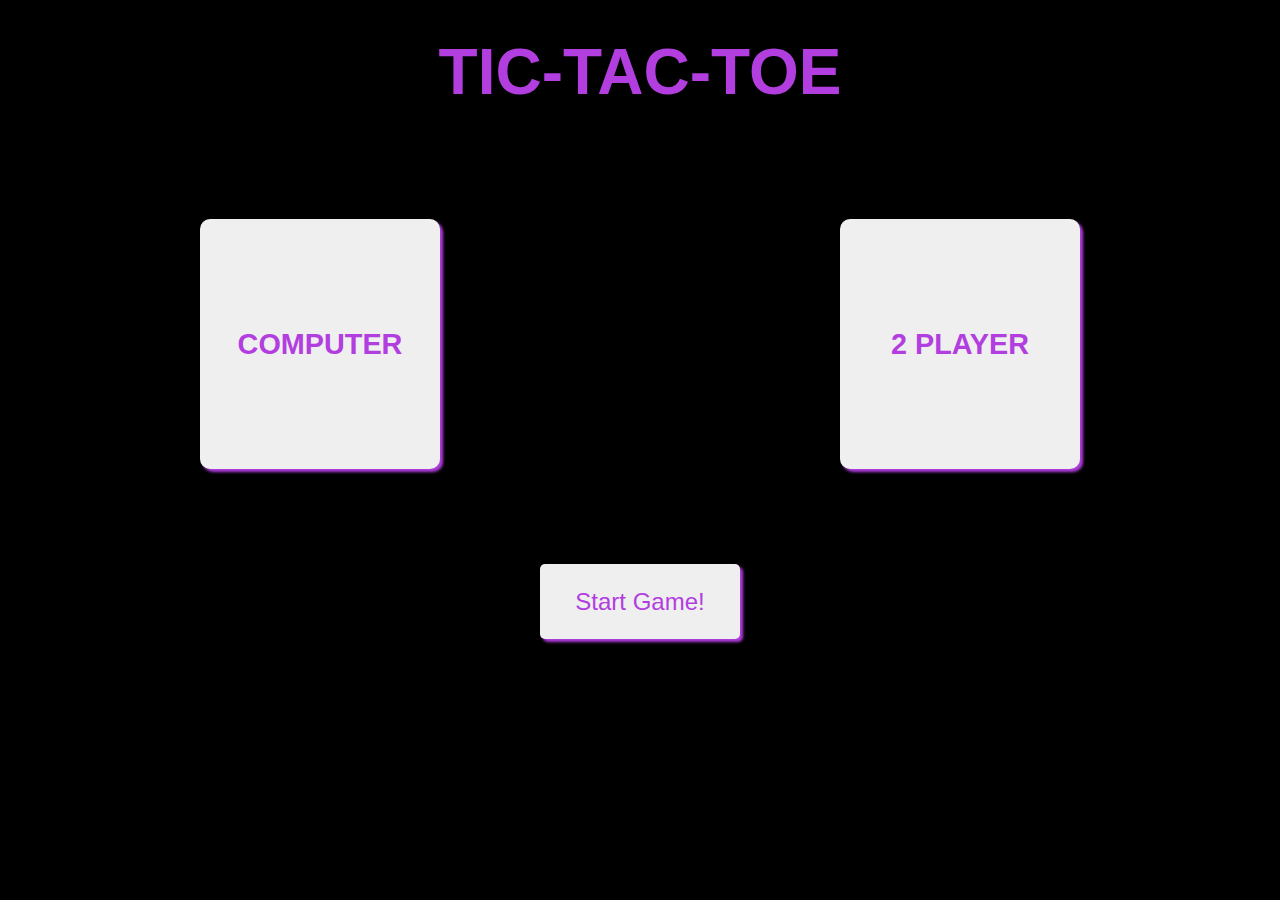
<file: index.html>
<!DOCTYPE html>
<html lang="en">
<head>
    <meta charset="UTF-8">
    <meta name="viewport" content="width=device-width, initial-scale=1.0">
    <title>TIC-TAC-TOE</title>
    <link rel="stylesheet" href="style.css">
</head>
<body>
    <header>
        <h1>TIC-TAC-TOE</h1>
    </header>
    <div class="container">
        <div class="playeroption">
            <button class="option">COMPUTER</button>
            <button class="option">2 PLAYER</button>
        </div>
        <div class="start-div">
            <a href="">
                <button class="start">
                    Start Game!
                </button>
            </a>
        </div>
    </div>
    <script src="main.js"></script>
</body>
</html>
</file>
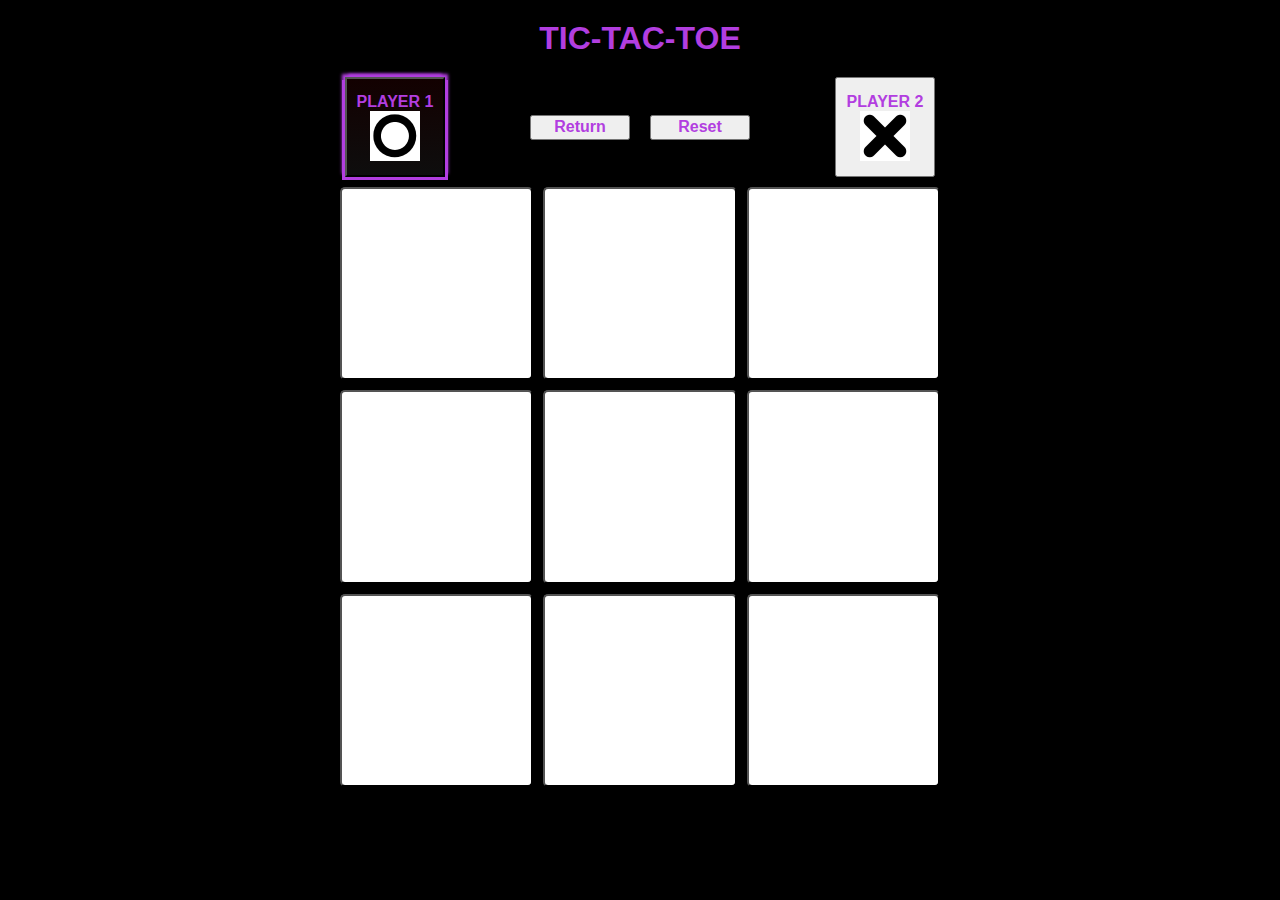
<file: COMPUTER/index.html>
<!DOCTYPE html>
<html lang="en">
<head>
    <meta charset="UTF-8">
    <meta name="viewport" content="width=device-width, initial-scale=1.0">
    <title>TIC-TAC-TOE</title>
    <link rel="stylesheet" href="style.css">
</head>
<body>
    <!-- this is header -->
    <header>
        <h1>TIC-TAC-TOE</h1>
    </header>
    <div class="players">
        <button class="player1">PLAYER 1
            <div class="player1Img"></div>
        </button>
        <a href=""><button class="back"><a href="/index.html" style="text-decoration: none;">Return</a></button></a>
        <button class="reset">Reset</button>
        <button class="player2">PLAYER 2
            <div class="player2Img"></div>
        </button>
    </div>
    <div class="main">
        <div class="board">
            <button class="cell"></button>
            <button class="cell"></button>
            <button class="cell"></button>
            <button class="cell"></button>
            <button class="cell"></button>
            <button class="cell"></button>
            <button class="cell"></button>
            <button class="cell"></button>
            <button class="cell"></button>
        </div>
    </div>
    <script src="main.js"></script>
</body>
</html>
</file>
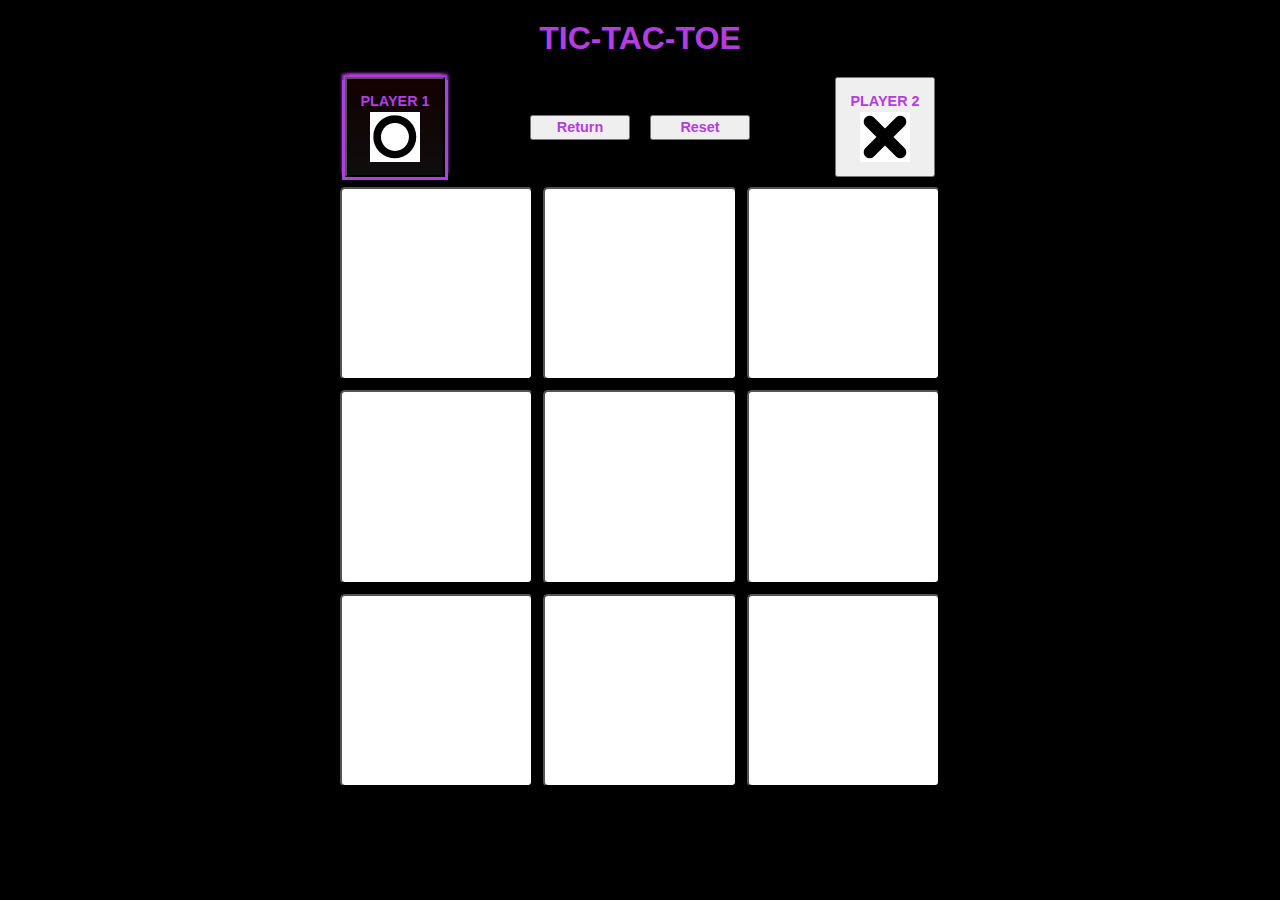
<file: PLAYER/index.html>
<!DOCTYPE html>
<html lang="en">
<head>
    <meta charset="UTF-8">
    <meta name="viewport" content="width=device-width, initial-scale=1.0">
    <title>TIC-TAC-TOE</title>
    <link rel="stylesheet" href="style.css">
</head>
<body>
    <div class="msg">
        <div class="msg-container"></div>
    </div>
    <header>
        <h1>TIC-TAC-TOE</h1>
    </header>
    <div class="players">
        <button class="player1">PLAYER 1
            <div class="player1Img"></div>
        </button>
        <a href=""><button class="back"><a href="/index.html" style="text-decoration: none;">Return</a></button></a>
        <button class="reset">Reset</button>
        <button class="player2">PLAYER 2
            <div class="player2Img"></div>
        </button>
    </div>
    <div class="main">
        <div class="board">
            <button class="cell"></button>
            <button class="cell"></button>
            <button class="cell"></button>
            <button class="cell"></button>
            <button class="cell"></button>
            <button class="cell"></button>
            <button class="cell"></button>
            <button class="cell"></button>
            <button class="cell"></button>
        </div>
    </div>
    <script src="main.js"></script>
</body>
</html>
</file>
<file: style.css>
*{
    margin: 0;
    padding:0;
    color:#B23EE0;
    font-family:'Public Pixel','Lucida Sans', 'Lucida Sans Regular', 'Lucida Grande', 'Lucida Sans Unicode', Geneva, Verdana, sans-serif;
}
body{
    background-color: black;
}
header{
    text-align: center;
    padding: 35px;
    font-size: 2rem;
}
.playeroption{
    height: 400px;
    display: flex;
    justify-content: center;
    align-items: center;
}
button{
    box-shadow: #B23EE0 3px 3px 3px;
}
.option{
    border-radius: 10px;
    width: 250px;
    height: 250px;
    font-size: 1.8rem;
    font-weight: bold;
    margin:0 200px;
    border :none;
}
.computer{
    box-shadow: #B23EE0 3px 3px,#B23EE0 -3px 3px,#B23EE0 -3px -3px 3px,#B23EE0 3px -3px 3px;
    background: linear-gradient(rgba(95, 3, 3, 0.2),rgba(70, 68, 68, 0.2));
}
.player2{
    box-shadow: #B23EE0 3px 3px,#B23EE0 -3px 3px,#B23EE0 -3px -3px 3px,#B23EE0 3px -3px 3px;
    background: linear-gradient(rgba(95, 3, 3, 0.2),rgba(70, 68, 68, 0.2));
}
.start-div{
    text-align: center;
    height:100px;
}
.start{
    margin: 20px;
    width: 200px;
    height: 75px;
    border-radius: 5px;
    border: none;
    font-size: 1.5rem;
}
.start:hover{
    box-shadow: #B23EE0 3px 3px,#B23EE0 -3px 3px,#B23EE0 -3px -3px 3px,#B23EE0 3px -3px 3px;
    background: linear-gradient(rgba(95, 3, 3, 0.2),rgba(70, 68, 68, 0.2));
}
</file>
<file: COMPUTER/style.css>
*{
    margin: 0;
    padding: 0;
    color:#B23EE0;
    font-family:'Public Pixel','Lucida Sans', 'Lucida Sans Regular', 'Lucida Grande', 'Lucida Sans Unicode', Geneva, Verdana, sans-serif;
}
body{
    background-color: black;
}
header{
    text-align: center;
    padding: 20px 0;
}
.players{
    display: flex;
    justify-content: center;
    align-items: center;
}
button{
    height: 25px;
    font-size: 1rem;
    font-weight: bold;
    width: 100px;
}
.back,.reset{
    margin:0 10px;
}
.back:hover,.reset:hover{
    box-shadow: #B23EE0 3px 3px,#B23EE0 -3px 3px,#B23EE0 -3px -3px 3px,#B23EE0 3px -3px 3px;
    background: linear-gradient(rgba(95, 3, 3, 0.2),rgba(70, 68, 68, 0.2));
}
.player1{
    height: 100px;
    width: 100px;
    display: flex;
    margin-right: 75px;
    flex-direction: column;
    align-items: center;
    justify-content: center;
}
.player1Img{
    height: 50px;
    width: 50px;
    background-image: url("/circle.png");
    background-size: contain;
    background-position: center center;
}
.player-selected{
    box-shadow: #B23EE0 3px 3px,#B23EE0 -3px 3px,#B23EE0 -3px -3px 3px,#B23EE0 3px -3px 3px;
    background: linear-gradient(rgba(95, 3, 3, 0.2),rgba(70, 68, 68, 0.2));
}
.player2{
    height: 100px;
    width: 100px;
    display: flex;
    flex-direction: column;
    align-items: center;
    justify-content: center;
    margin-left: 75px;
}
.player2Img{
    height: 50px;
    width: 50px;
    background-color: white;
    background-image: url("/cross.png");
    background-size: contain;
    background-position: center center;
}
.main{
    display: flex;
    justify-content: center;
}
.board{
    text-align: center;
    width: 600px;
    height: 600px;
    padding: 10px;
    display: grid;
    grid-template-columns: auto auto auto;
    column-gap: 10px;
    row-gap: 10px;
    grid-template-rows: auto auto auto;
}
.cell{
    border-radius: 5px;
    width: 100%;
    height: 100%;
    background-color: white;
    color: transparent;
}
.X{
    background-position: center center;
    background-image: url("/cross.png");
    background-size: contain;
}
.O{
    background-position: center center;
    background-image: url("/circle.png");
    background-size: contain;
}

.winX{
    background-image: linear-gradient(rgba(0,0,0,0.5),rgba(0,0,0,.5)),url(/cross.png);
}
.winO{
    background-image: linear-gradient(rgba(0,0,0,0.5),rgba(0,0,0,.5)),url(/circle.png);
}
</file>
<file: PLAYER/style.css>
*{
    margin: 0;
    padding: 0;
    color:#B23EE0;
    font-family:'Public Pixel','Lucida Sans', 'Lucida Sans Regular', 'Lucida Grande', 'Lucida Sans Unicode', Geneva, Verdana, sans-serif;
}
body{
    background-color: black;
}
.msg{
    display:none;
    border:#B23EE0 10px double;
    height: 150px;
    width: 600px;
    position: absolute;
    top: 350px;
    left: 450px;
    font-size: 2rem;

    background-color: black;;
}
.msg-container{
    display: flex;
    justify-content: center;
    align-items: center;
    height: 100%;
    width: 100%;
}
header{
    text-align: center;
    padding: 20px 0;
}
.players{
    display: flex;
    justify-content: center;
    align-items: center;
}
button{
    height: 25px;
    font-size: .9rem;
    font-weight: bold;
    width: 100px;
}
.back,.reset{
    margin:0 10px;
}
.back:hover,.reset:hover{
    box-shadow: #B23EE0 3px 3px,#B23EE0 -3px 3px,#B23EE0 -3px -3px 3px,#B23EE0 3px -3px 3px;
    background: linear-gradient(rgba(95, 3, 3, 0.2),rgba(70, 68, 68, 0.2));
}
.player1{
    height: 100px;
    width: 100px;
    display: flex;
    margin-right: 75px;
    flex-direction: column;
    align-items: center;
    justify-content: center;
}
.player1Img{
    height: 50px;
    width: 50px;
    margin-top: 3px;
    background-image: url("/circle.png");
    background-size: contain;
    background-position: center center;
}
.player-selected{
    box-shadow: #B23EE0 3px 3px,#B23EE0 -3px 3px,#B23EE0 -3px -3px 3px,#B23EE0 3px -3px 3px;
    background: linear-gradient(rgba(95, 3, 3, 0.2),rgba(70, 68, 68, 0.2));
}
.player2{
    height: 100px;
    width: 100px;
    display: flex;
    flex-direction: column;
    align-items: center;
    justify-content: center;
    margin-left: 75px;
}
.player2Img{
    height: 50px;
    width: 50px;
    margin-top: 3px;
    background-image: url("/cross.png");
    background-size: contain;
    background-position: center center;
}
.main{
    display: flex;
    justify-content: center;
}
.board{
    text-align: center;
    width: 600px;
    height: 600px;
    padding: 10px;
    display: grid;
    grid-template-columns: auto auto auto;
    column-gap: 10px;
    row-gap: 10px;
    grid-template-rows: auto auto auto;
}
.cell{
    border-radius: 5px;
    width: 100%;
    height: 100%;
    background-color: white;
    color: transparent;
}
.X{
    background-position: center center;
    background-image: url("/cross.png");
    background-size: contain;
}
.O{
    background-position: center center;
    background-image: url("/circle.png");
    background-size: contain;
}

.winX{
    background-image: linear-gradient(rgba(0,0,0,0.5),rgba(0,0,0,.5)),url(/cross.png);
}
.winO{
    background-image: linear-gradient(rgba(0,0,0,0.5),rgba(0,0,0,.5)),url(/circle.png);
}
</file>
